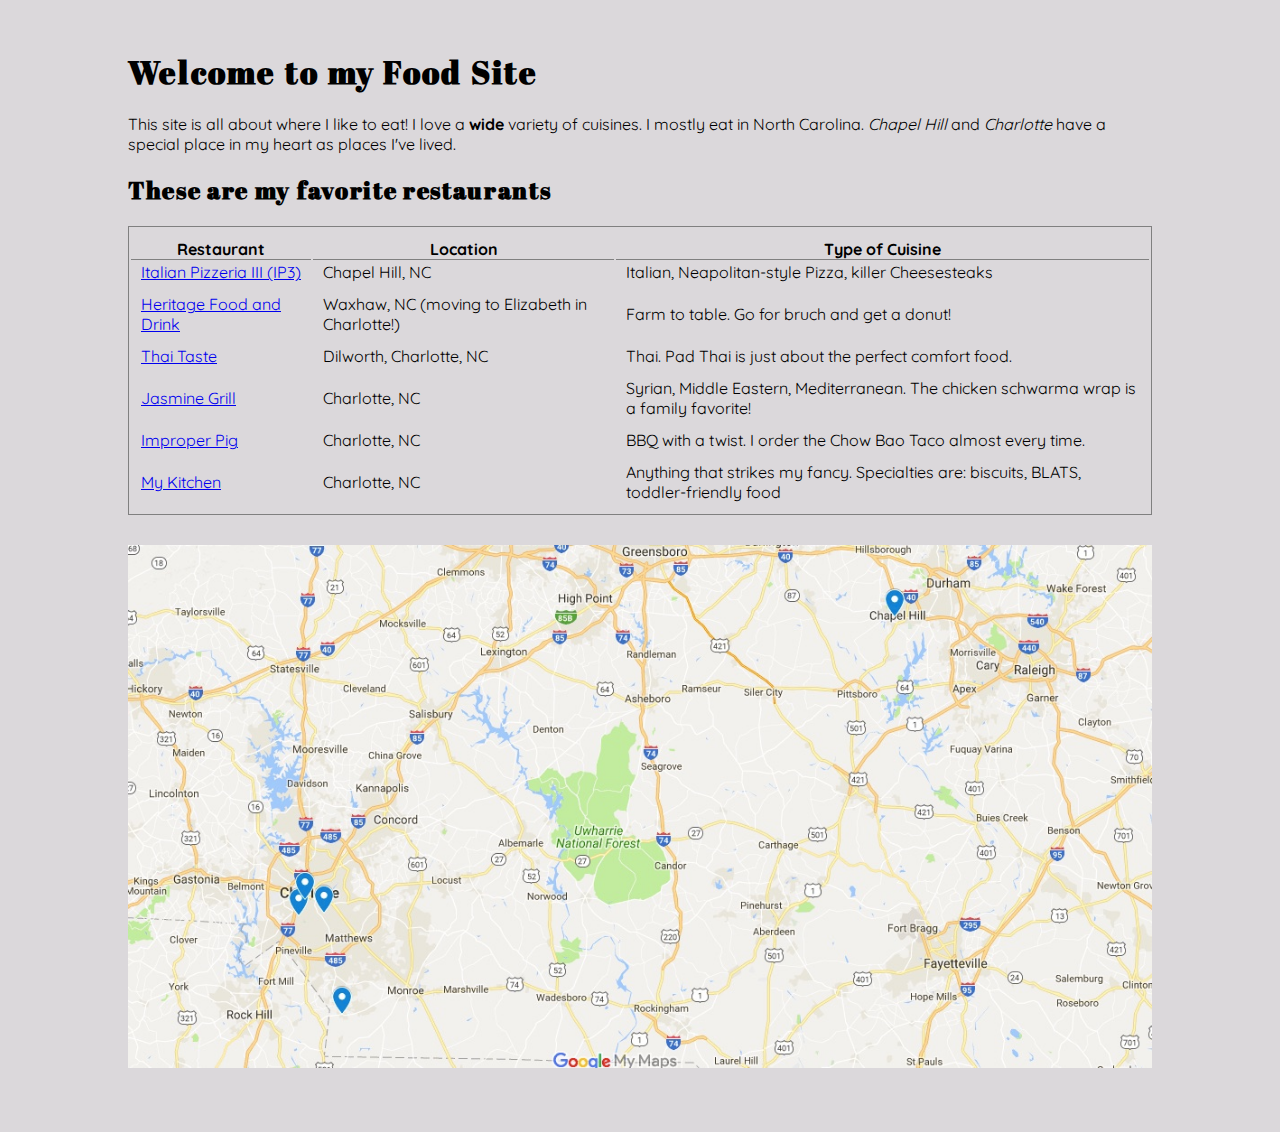
<file: index.html>
<!DOCTYPE html>
<html>
  <head>
    <meta charset="utf-8">
    <title>Fave Restaurants</title>
    <link rel="stylesheet" href="assets/stylesheets/custom.css">
  </head>
  <body class="index">

    <h1>Welcome to my Food Site</h1>
      <p>This site is all about where I like to eat! I love a <b>wide</b> variety of cuisines. I mostly eat in North Carolina. <i>Chapel Hill</i> and <i>Charlotte</i> have a special place in my heart as places I've lived.</p>

    <h2>These are my favorite restaurants</h2>
    <table>
      <tr>
        <th>Restaurant</th>
        <th>Location</th>
        <th>Type of Cuisine</th>
      </tr>
      <tr>
        <td><a href="http://www.italianpizzeria3.com/" target="_blank">Italian Pizzeria III (IP3)</a></td>
        <td>Chapel Hill, NC</td>
        <td>Italian, Neapolitan-style Pizza, killer Cheesesteaks</td>
      </tr>
      <tr>
        <td><a href="http://www.heritagefoodanddrink.com/" target="_blank">Heritage Food and Drink</a></td>
        <td>Waxhaw, NC (moving to Elizabeth in Charlotte!)</td>
        <td>Farm to table. Go for bruch and get a donut!</td>
      </tr>
      <tr>
        <td><a href="http://www.thaitastecharlotte.com/" target="_blank">Thai Taste</a></td>
        <td>Dilworth, Charlotte, NC</td>
        <td>Thai. Pad Thai is just about the perfect comfort food.</td>
      </tr>
      <tr>
        <td><a href="http://jasminegrillcharlotte.com/" target="_blank">Jasmine Grill</a></td>
        <td>Charlotte, NC</td>
        <td>Syrian, Middle Eastern, Mediterranean. The chicken schwarma wrap is a family favorite!</td>
      </tr>
      <tr>
        <td><a href="http://www.theimproperpig.com/" target="_blank">Improper Pig</a></td>
        <td>Charlotte, NC</td>
        <td>BBQ with a twist. I order the Chow Bao Taco almost every time.</td>
      </tr>
      <tr>
        <td><a href="my_kitchen.html">My Kitchen</a></td>
        <td>Charlotte, NC</td>
        <td>Anything that strikes my fancy. Specialties are: biscuits, BLATS, toddler-friendly food</td>
      </tr>
    </table>
    <img src="assets/images/map.jpg" alt="map of restaurant locations">
  </body>
</html>
</file>
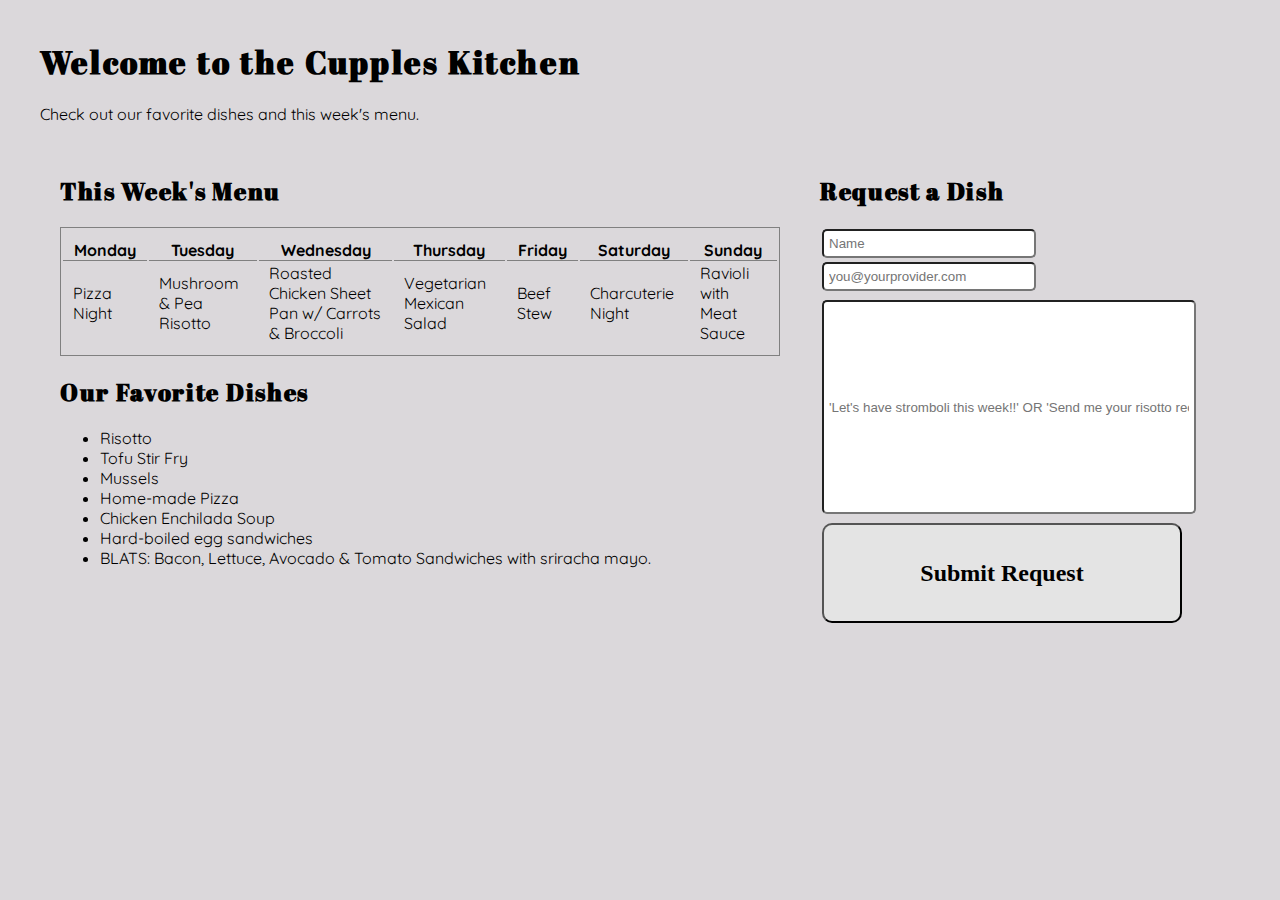
<file: my_kitchen.html>
<!DOCTYPE html>
<html>
  <head>
    <meta charset="utf-8">
    <title>My Kitchen</title>
    <link rel="stylesheet" href="assets/stylesheets/custom.css">
  </head>
  <body>
    <h1>Welcome to the Cupples Kitchen</h1>
    <p>Check out our favorite dishes and this week's menu.</p>

    <div class="left-area">
      <h2>This Week's Menu</h2>
      <table>
        <thead>
          <th>Monday</th>
          <th>Tuesday</th>
          <th>Wednesday</th>
          <th>Thursday</th>
          <th>Friday</th>
          <th>Saturday</th>
          <th>Sunday</th>
        </thead>
        <tr>
          <td>Pizza Night</td>
          <td>Mushroom & Pea Risotto</td>
          <td>Roasted Chicken Sheet Pan w/ Carrots & Broccoli</td>
          <td>Vegetarian Mexican Salad</td>
          <td>Beef Stew</td>
          <td>Charcuterie Night</td>
          <td>Ravioli with Meat Sauce</td>
        </tr>
      </table>

      <h2>Our Favorite Dishes</h2>

      <ul>
        <li>Risotto</li>
        <li>Tofu Stir Fry</li>
        <li>Mussels</li>
        <li>Home-made Pizza</li>
        <li>Chicken Enchilada Soup</li>
        <li>Hard-boiled egg sandwiches</li>
        <li>BLATS: Bacon, Lettuce, Avocado & Tomato Sandwiches with sriracha mayo.</li>
      </ul>
    </div>

    <div class="right-area">

      <form class="request" action="index.html" method="post">
        <h2>Request a Dish</h2>
        <div class="form">
          <input type="text" name="name" value="" placeholder="Name"></input>

          <input type="email" name="email" value="" placeholder="you@yourprovider.com"></input>
        </div>
        <div class="form">
          <input type="text" name="comment" value="" placeholder="'Let's have stromboli this week!!' OR 'Send me your risotto recipe??'">
        </div>
        <div class="form">
          <input type="button" name="" value="Submit Request"></input>
        </div>
      </form>

    </div>

  </body>
</html>
</file>
<file: assets/stylesheets/custom.css>
@import url('https://fonts.googleapis.com/css?family=Abril+Fatface|Quicksand:400,500,700|Rozha+One');

body {
  font-family: serif;
  background: #dbd8db;
  margin: 40px;
  font-family: 'Quicksand', sans-serif;
}

h1, h2 {
  /*font-family: 'Rozha One', serif;*/
  font-family: 'Abril Fatface', cursive;
  letter-spacing: 0.07em;
}

.index {
  width: 80%;
  margin: 50px auto;
}

table {
  border: 1.5px solid grey;
  margin: 20px auto;
  width: 100%;
}

img {
  width: 100%;
  padding: 10px 0px;
  margin: auto;
}

th {
  padding: 10px 10px 0px 10px;
  border-bottom: 1px solid grey;
  margin: -1px 0px;
}

td {
  padding: 0px 10px 10px 10px;
  margin: -1px 0px;
}

div {
  margin: 15px auto;
  padding: 0px 20px;
}

.left-area {
  float: left;
  width: 60%;
}

.right-area {
  float: left;
  width: 30%;
}

div .form {
  margin: auto;
  padding: 0px 0px 5px 0px;
}

input {
  width: 200px;
  padding: 5px;
  border-radius: 5px;
  margin: 2px;
}

input[name="comment"]{
  height: 200px;
  width: 100%;
}

input[type="button"] {
  width: 100%;
  height: 100px;
  border-radius: 10px;
  font-weight: bold;
  font-size: 1.5em;
  font-family: serif;
  background-color: #e4e4e4;
}
</file>
